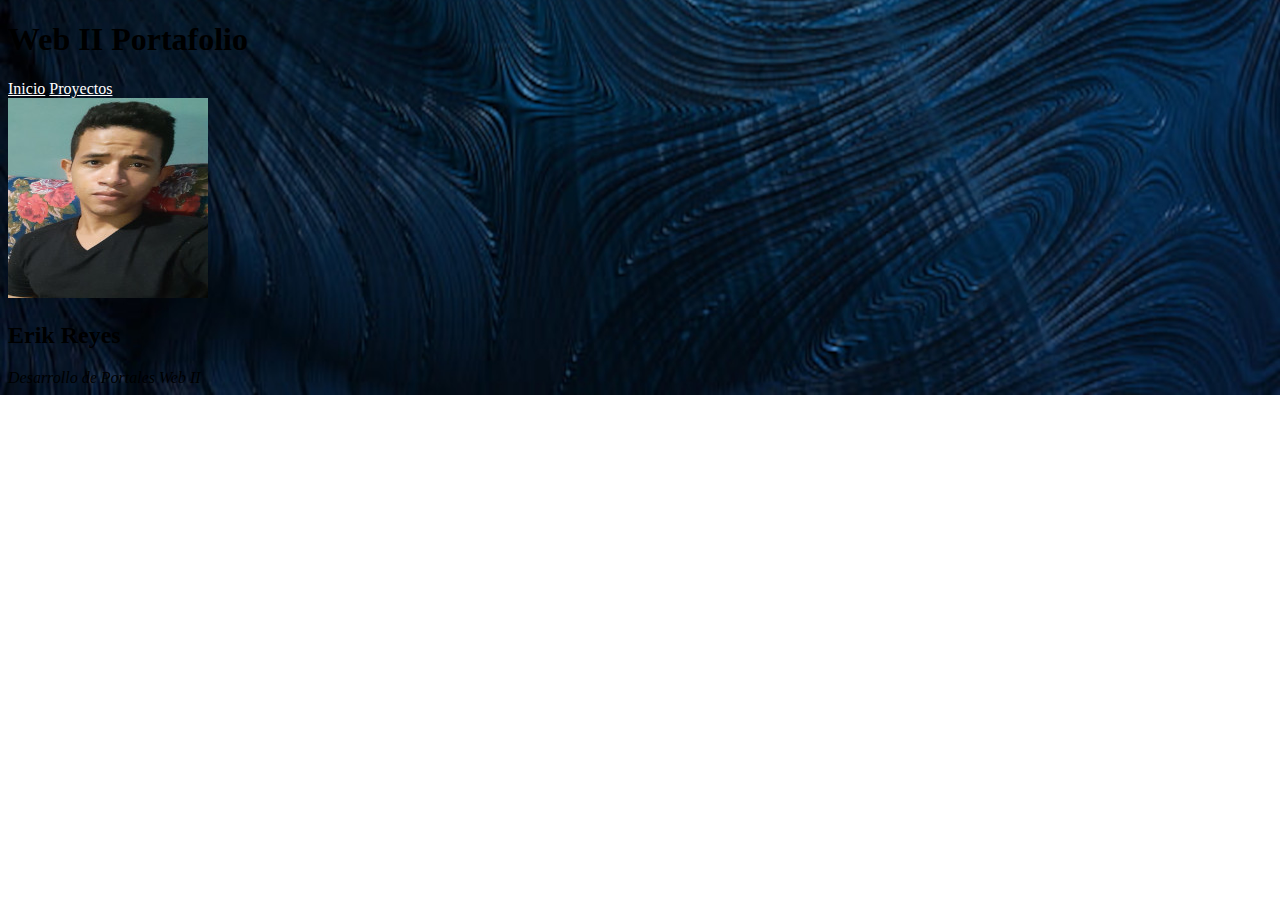
<file: index.html>
<!DOCTYPE html>
<html>
<head>
    <meta charset="utf-8">
    <meta http-equiv="X-UA-Compatible" content="IE=edge">
    <meta name="viewport" content="width=device-width, initial-scale=1.0">
    <title>portafolio</title>
</head>
<body>
    <script>
        window.location.assign("portafolioo/index.html");
    </script>
</body>
</html>
</file>
<file: portafolioo/css/style.css>
.bg-p-cover {
            background-position: bottom;
            background-repeat: no-repeat;
            background-size: 150%;
            background-image: url("../imgs/Az_sm.jpg");
            animation: bganimate 60s 1;
        }
        
h2.card-title{
  font-size:1.5rem;
}

        .nav-link {
            color: #fff;
            border-bottom: 0.25rem solid rgba(255, 255, 255, 0.0);
            transition: border-bottom 0.5s;
        }
        
        .nav-link:hover {
            color: #fff;
            border-bottom: 0.25rem solid rgba(255, 255, 255, 0.7);
        }
        
        @media (min-width:768px) {
            .bg-p-cover {
                background-size: 100%;
                background-image: url("../imgs/Az_md.jpg");
            }
        }
        
        @media (min-width:1200px) {
            .bg-p-cover {
                background-image: url("../imgs/Az_lg.jpg");
            }
        }
        
        @keyframes bganimate {
            50% {
                background-position: top right;
            }
        }

 .bd-placeholder-img {
        font-size: 1.125rem;
        text-anchor: middle;
        -webkit-user-select: none;
        -moz-user-select: none;
        user-select: none;
      }

      @media (min-width: 768px) {
        .bd-placeholder-img-lg {
          font-size: 3.5rem;
        }
      }
</file>
